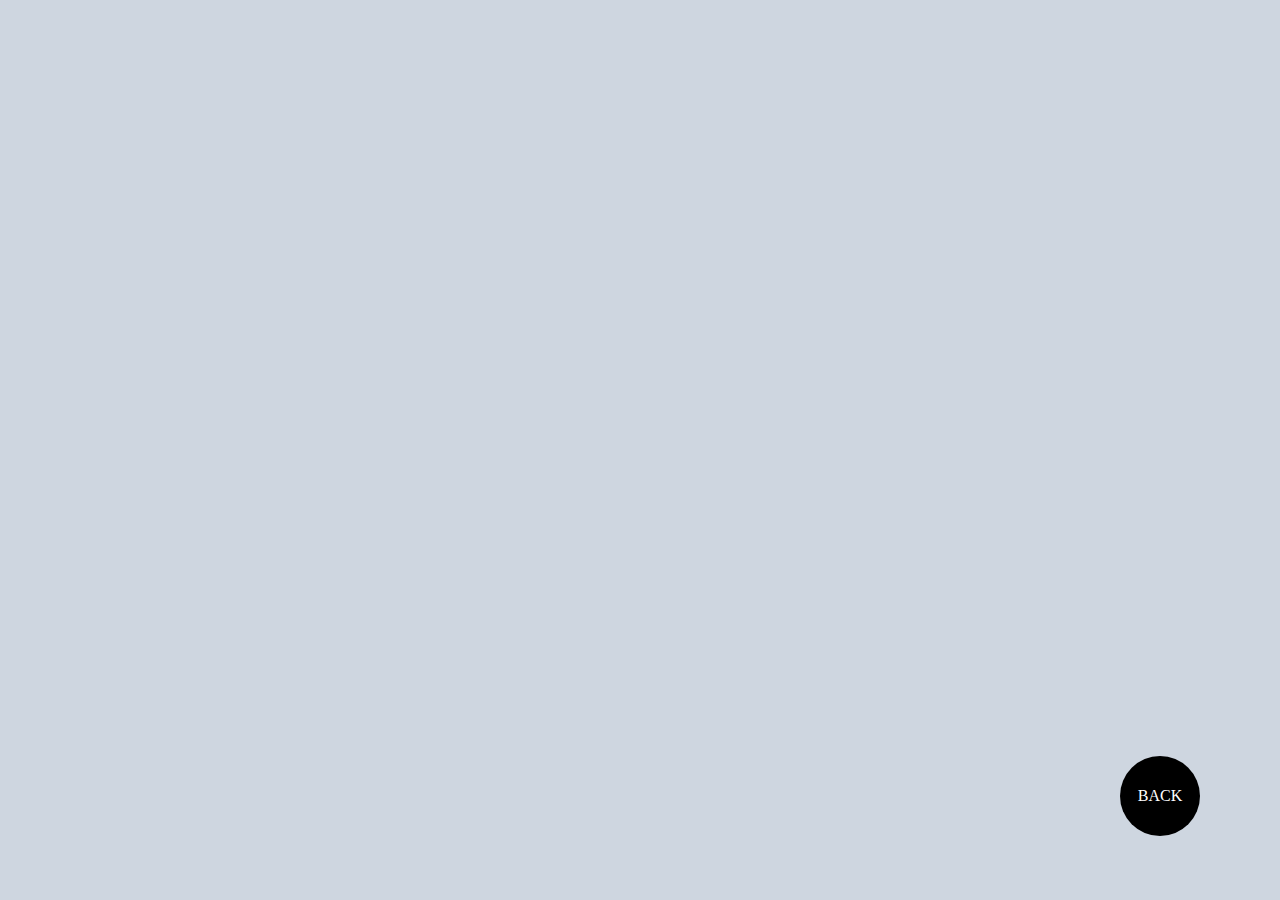
<file: gallery.html>
<!DOCTYPE html>
<html lang="en">
<head>
    <meta charset="UTF-8">
    <meta http-equiv="X-UA-Compatible" content="IE=edge">
    <meta name="viewport" content="width=device-width, initial-scale=1.0">
    <link rel="stylesheet" href="./gallery.css">
    <title>Gallery</title>
</head>
<body>
    <!-- Navigation back button -->
    <div class="back">BACK</div>

    <!-- Container for gallery items -->
    <div class="gallery-cont"></div>

    <!-- Include JavaScript files for database and gallery functionality -->
    <script src="./db.js"></script>
    <script src="./gallery.js"></script>

    <!-- Event listener for the back button -->
    <script>
        const backElem = document.querySelector(".back");
        backElem.addEventListener("click", (e) => {
            location.assign("./index.html");
        });
    </script>
</body>

</html>
</file>
<file: gallery.css>
* {
    box-sizing: border-box;
}
body {
    margin: 0;
    padding: 0;
}

.back {
    width: 5rem;
    height: 5rem;
    border-radius: 50%;
    background-color: black;
    color: white;
    display: flex;
    justify-content: center;
    align-items: center;
    position: fixed;
    bottom: 4rem;
    right: 5rem;
}
.back:hover {
    cursor: pointer;
}
.gallery-cont {
    background-color: #ced6e0;
    min-height: 100vh;
    width: 100vw;
    display: flex;
    flex-wrap: wrap;
    justify-content: center;
}


.media-cont {
    height: 15rem;
    width: 15rem;
    border: 10px solid white;
    margin: 2rem;
}
.media {
    height: calc( 100% - 2rem - 2rem );
}
.media > * {
    width: 100%;
    height: 100%;
    object-fit: fill;
}
.action-btn {
    height: 2rem;
    color: white;
    display: flex;
    justify-content: center;
    align-items: center;
}
.action-btn:hover {
    cursor: pointer;
}
.download {
    background-color: black;
}
.delete {
    background-color: rgb(223, 43, 43);
}
</file>
